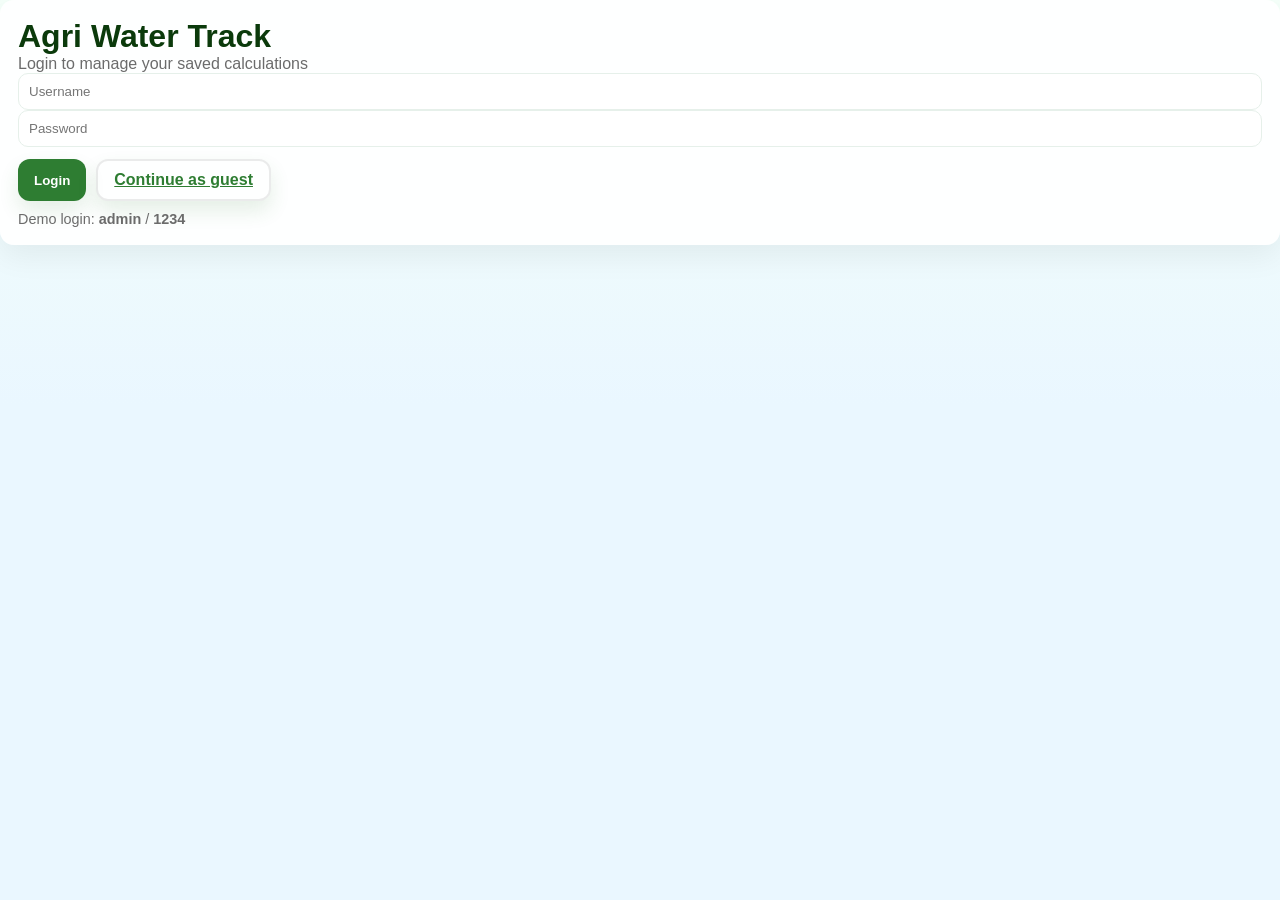
<file: login.html>
<!doctype html>
<html lang="en">
<head>
  <meta charset="utf-8" />
  <meta name="viewport" content="width=device-width,initial-scale=1" />
  <title>Login | Agri Water Track</title>
  <link rel="stylesheet" href="style.css">
</head>
<body class="page-bg">

  <div class="centered">
    <div class="card auth-card">
      <h1 class="brand-title">Agri Water Track</h1>
      <p class="muted">Login to manage your saved calculations</p>

      <input id="username" placeholder="Username" />
      <input id="password" type="password" placeholder="Password" />

      <div style="display:flex;gap:10px;margin-top:12px">
        <button class="btn" onclick="login()">Login</button>
        <a class="btn ghost" href="index.html">Continue as guest</a>
      </div>

      <p class="small muted" style="margin-top:10px">Demo login: <b>admin</b> / <b>1234</b></p>
      <p id="loginMsg" class="muted"></p>
    </div>
  </div>

<script src="script.js"></script>
</body>
</html>
</file>
<file: style.css>
:root{
  --green:#2e7d32;
  --green-dark:#1b5e20;
  --yellow:#fbc02d;
  --red:#d32f2f;
  --muted:#6b6b6b;
  --card:#ffffff;
  --glass: rgba(255,255,255,0.95);
}

*{
  box-sizing:border-box;
  margin:0;
  padding:0;
  font-family:Inter, Arial, sans-serif;
}

body.page-bg{
  background: linear-gradient(180deg,#f4fff9,#eaf7ff 45%);
  color:#0b3a0b;
  min-height:100vh;
}

/* ---------------- NAVBAR ---------------- */
.nav-sticky{
  position:sticky;
  top:0;
  z-index:40;
  display:flex;
  align-items:center;
  justify-content:space-between;
  padding:12px 20px;
  background:linear-gradient(90deg,var(--green),var(--green-dark));
  color:white;
  box-shadow:0 8px 20px rgba(0,0,0,0.12);
}

.brand{
  font-weight:700;
  color:white;
  text-decoration:none;
  font-size:1.1rem;
}

.nav-links{
  display:flex;
  gap:12px;
}

.nav-links a{
  color:white;
  text-decoration:none;
  padding:6px 12px;
  border-radius:8px;
  transition:all .25s ease;
}

.nav-links a.active,
.nav-links a:hover{
  background:rgba(255,255,255,0.15);
  transform:translateY(-3px);
}

/* ---------------- LAYOUT ---------------- */
.container{
  max-width:1100px;
  margin:28px auto;
  padding:0 18px;
}

.card{
  background:var(--glass);
  padding:18px;
  border-radius:14px;
  box-shadow:0 12px 30px rgba(0,0,0,0.06);
  margin-bottom:18px;
}

.section-title{
  text-align:center;
  margin-bottom:8px;
}

.center{
  text-align:center;
}

.muted{
  color:var(--muted);
}

.small{
  font-size:.9rem;
}

/* ---------------- HERO ---------------- */
.hero{
  display:flex;
  gap:20px;
  align-items:center;
}

.hero-left{flex:1}
.hero-right{flex:1;text-align:center}

.hero-right img{
  width:90%;
  border-radius:14px;
  box-shadow:0 12px 30px rgba(0,0,0,0.08);
}

/* ---------------- GRID ---------------- */
.grid-3{
  display:grid;
  grid-template-columns:repeat(3,1fr);
  gap:14px;
}

.info-card{
  background:white;
  padding:12px;
  border-radius:12px;
  text-align:center;
}

.info-card img{
  width:100%;
  height:120px;
  object-fit:cover;
  border-radius:10px;
}

/* ---------------- CROP LIST ---------------- */
.crop-grid{
  display:grid;
  grid-template-columns:repeat(3,1fr);
  gap:18px;
}

.crop-card{
  background:white;
  border-radius:14px;
  overflow:hidden;
  cursor:pointer;
  text-align:center;
  transition:transform .35s,box-shadow .35s;
}

.crop-card img{
  width:100%;
  height:150px;
  object-fit:cover;
  transition:transform .6s;
}

.crop-card h3{
  padding:10px;
}

.crop-card p{
  padding:0 12px 14px;
  color:var(--muted);
}

.crop-card:hover{
  transform:translateY(-10px);
  box-shadow:0 18px 40px rgba(0,0,0,0.12);
}

.crop-card:hover img{
  transform:scale(1.06);
}

/* ---------------- CROP DETAILS ---------------- */
.crop-detail{
  display:grid;
  grid-template-columns:1fr 1fr;
  gap:18px;
}

.crop-detail img{
  width:100%;
  height:320px;
  object-fit:cover;
  border-radius:14px;
}

.details-grid{
  display:grid;
  grid-template-columns:1fr 1fr;
  gap:8px;
  margin:12px 0;
  color:var(--muted);
}

/* ---------------- FORM ---------------- */
.row{
  display:flex;
  gap:8px;
  margin-top:10px;
}

input,
select{
  padding:10px;
  border-radius:10px;
  border:1px solid #e6f0ea;
  width:100%;
}

/* ---------------- BUTTONS ---------------- */
.actions{
  display:flex;
  gap:10px;
  margin-top:14px;
}

.btn{
  background:var(--green);
  color:white;
  padding:10px 16px;
  border-radius:12px;
  border:none;
  cursor:pointer;
  font-weight:600;
  box-shadow:0 10px 20px rgba(46,125,50,0.12);
  transition:all .25s ease;
}

.btn:hover{
  transform:translateY(-6px);
  box-shadow:0 16px 36px rgba(46,125,50,0.18);
}

.ghost{
  background:transparent;
  border:2px solid rgba(0,0,0,0.08);
  color:var(--green);
}

/* ---------------- RESULT BOX ---------------- */
.result{
  background:#f0fff0;
  padding:14px;
  border-radius:12px;
  margin-top:12px;
}

.hide{
  display:none;
}

/* ---------------- ANALYSIS COLORS ---------------- */
.low{color:#2e7d32}
.moderate{color:#f9a825}
.high{color:#ef6c00}
.critical{color:#c62828}

/* ---------------- FOOTER ---------------- */
.footer{
  text-align:center;
  padding:14px;
  color:var(--muted);
  margin-top:8px;
}

/* ---------------- RESPONSIVE ---------------- */
@media(max-width:920px){
  .hero{flex-direction:column}
  .grid-3{grid-template-columns:1fr}
  .crop-grid{grid-template-columns:1fr}
  .crop-detail{grid-template-columns:1fr}
  .nav-links{display:none}
}
</file>
